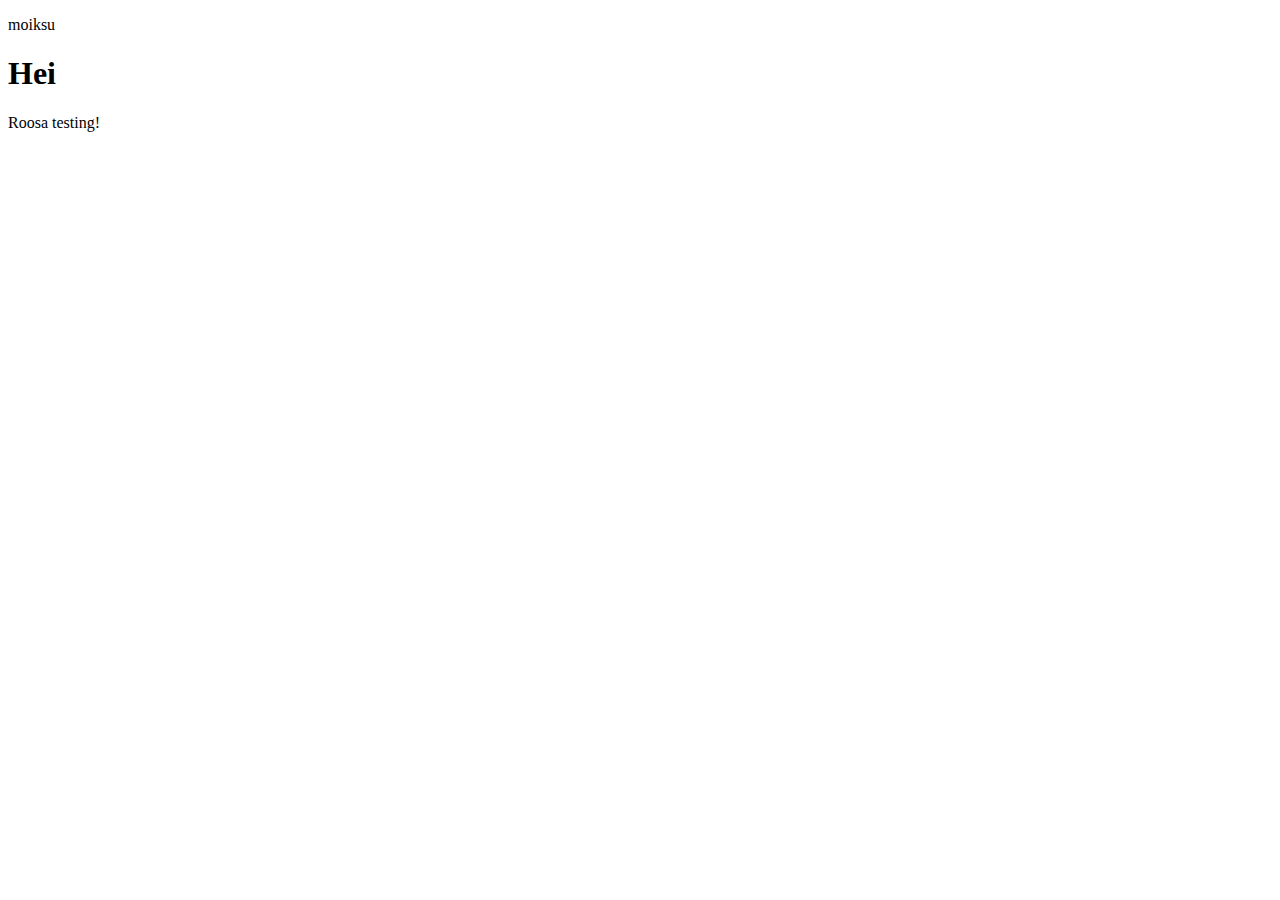
<file: index.html>
<!DOCTYPE html>
<html lang="en">
<head>
    <meta charset="UTF-8">
    <meta name="viewport" content="width=device-width, initial-scale=1.0">
    <title>Kesäkalenteri</title>
</head>
<body>
    <p>moiksu</p>
    
    <h1>Hei</h1>
    
    <p>Roosa testing!</p>
</body>
</html>
</file>
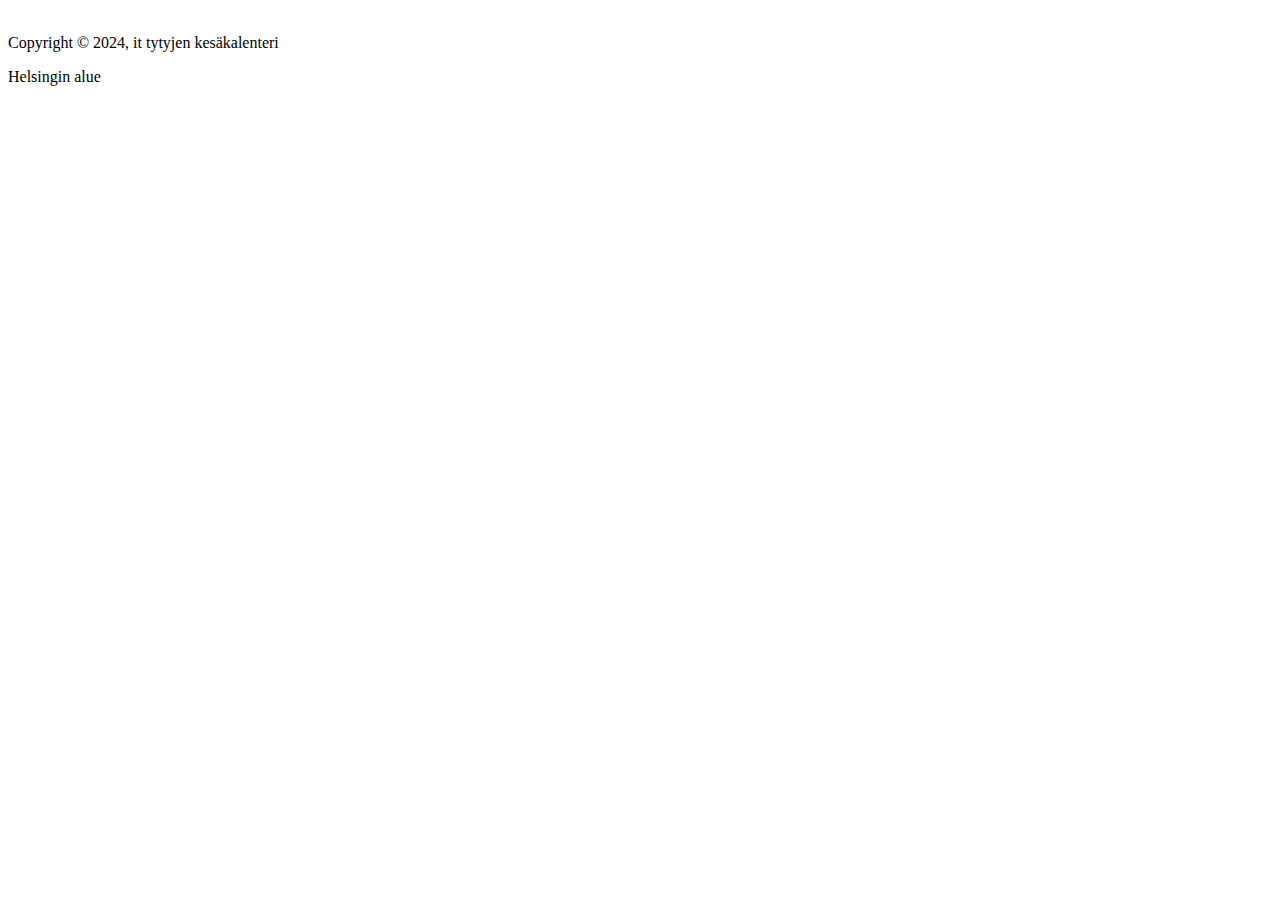
<file: colorobstaclerun.html>
<!DOCTYPE html>
<html lang="en">
<head>
    <meta charset="UTF-8">
    <meta name="viewport" content="width=, initial-scale=1.0">
    <title>Document</title>
</head>
<body>
    <footer>
        <div>
           <p id="footerteksti1"> <br> Copyright &copy; 2024, it tytyjen kesäkalenteri</p>
        </div>
        <div>
           <p> Helsingin alue </p>
        </div>
 
     </footer>
</body>
</html>
</file>
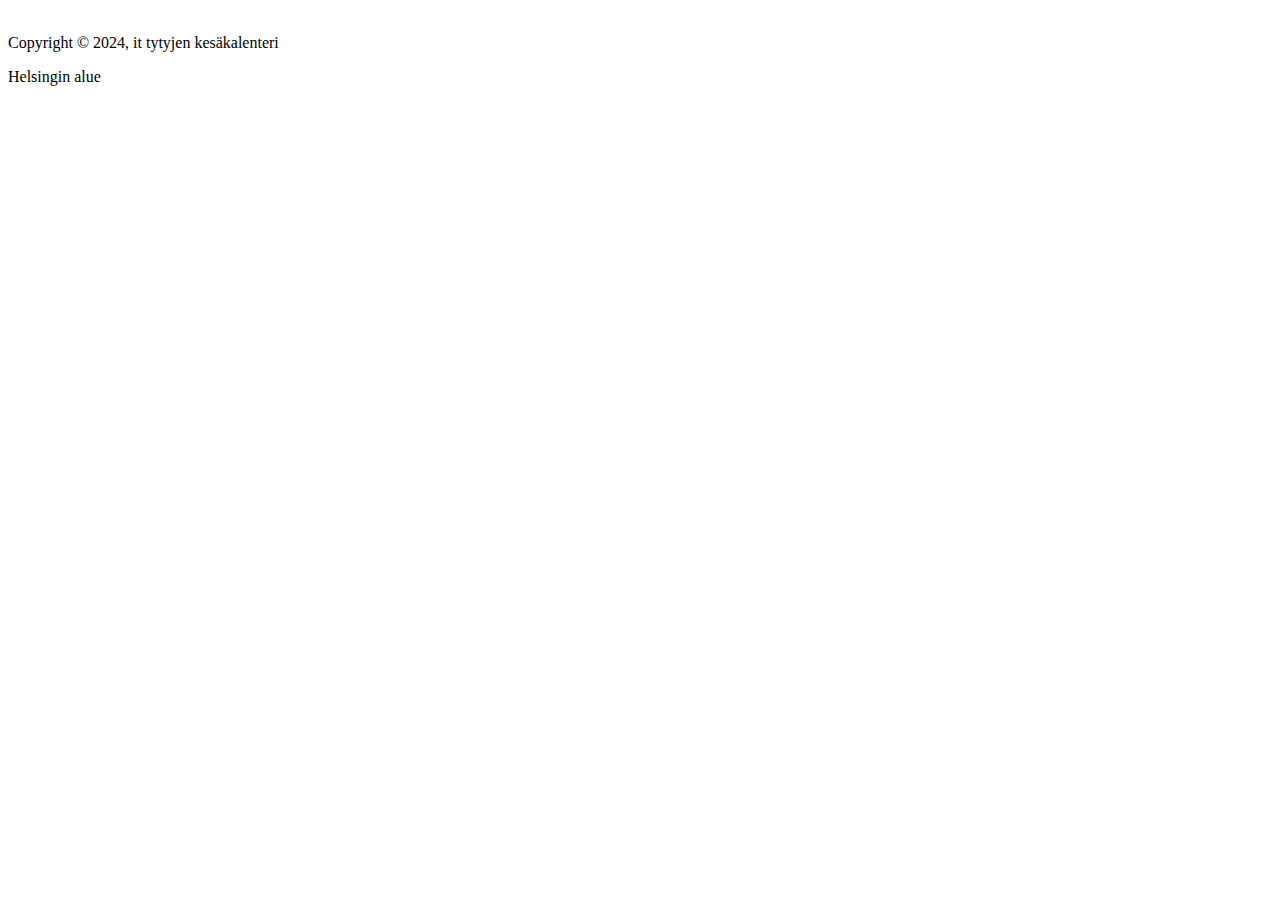
<file: fooni.html>
<!DOCTYPE html>
<html lang="en">
<head>
    <meta charset="UTF-8">
    <meta name="viewport" content="width=device-width, initial-scale=1.0">
    <title>Document</title>
</head>
<body>

    <footer>
        <div>
           <p id="footerteksti1"> <br> Copyright &copy; 2024, it tytyjen kesäkalenteri</p>
        </div>
        <div>
           <p> Helsingin alue </p>
        </div>
 
     </footer>
</body>
</html>
</file>
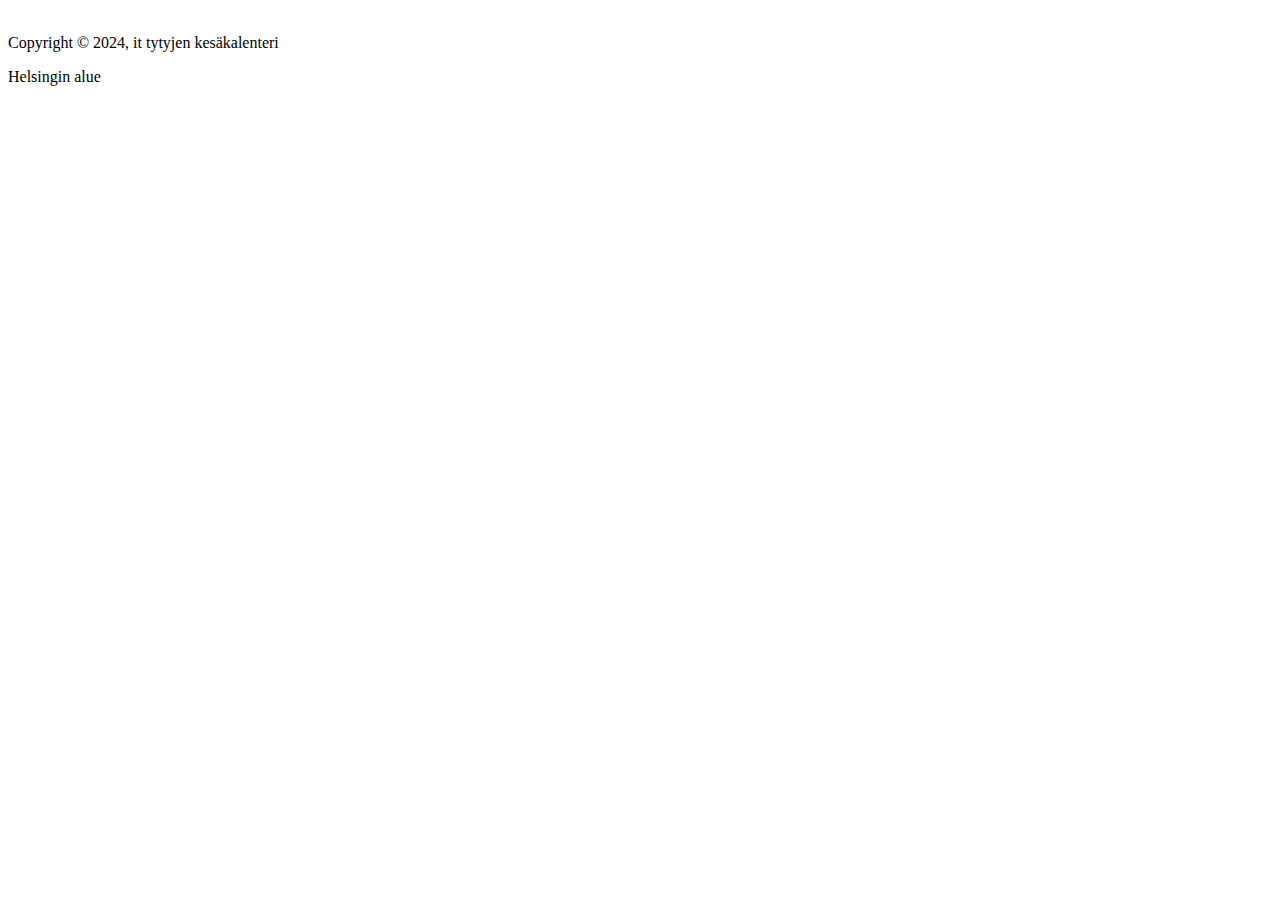
<file: jooga.html>
<!DOCTYPE html>
<html lang="en">
<head>
    <meta charset="UTF-8">
    <meta name="viewport" content="width=device-width, initial-scale=1.0">
    <title>Document</title>
</head>
<body>
   
    <footer>
        <div>
           <p id="footerteksti1"> <br> Copyright &copy; 2024, it tytyjen kesäkalenteri</p>
        </div>
        <div>
           <p> Helsingin alue </p>
        </div>
 
     </footer>
</body>
</html>
</file>
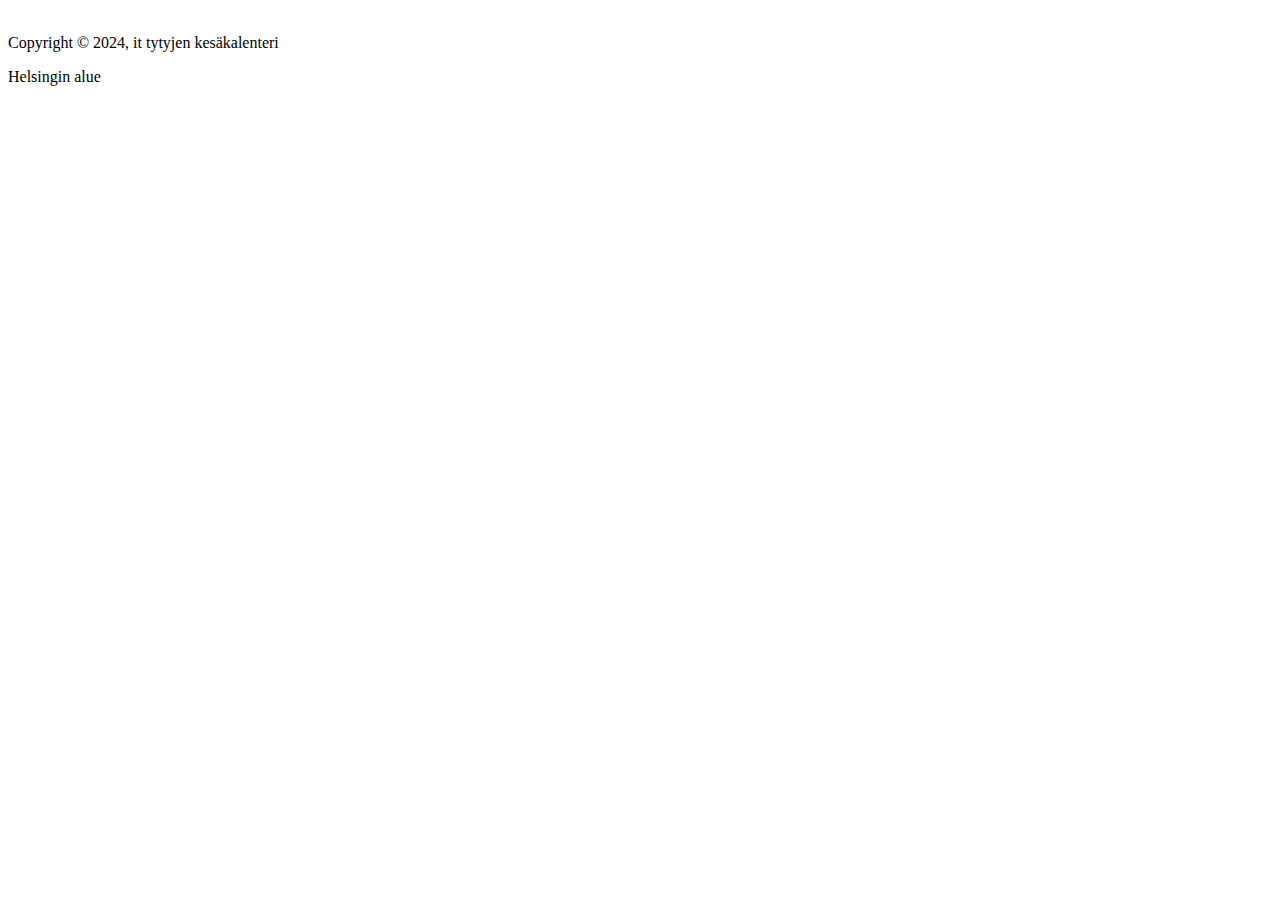
<file: kymppijuoksu.html>
<!DOCTYPE html>
<html lang="en">
<head>
    <meta charset="UTF-8">
    <meta name="viewport" content="width=device-width, initial-scale=1.0">
    <title>Document</title>
</head>
<body>
    
    <footer>
        <div>
           <p id="footerteksti1"> <br> Copyright &copy; 2024, it tytyjen kesäkalenteri</p>
        </div>
        <div>
           <p> Helsingin alue </p>
        </div>
 
     </footer>
</body>
</html>
</file>
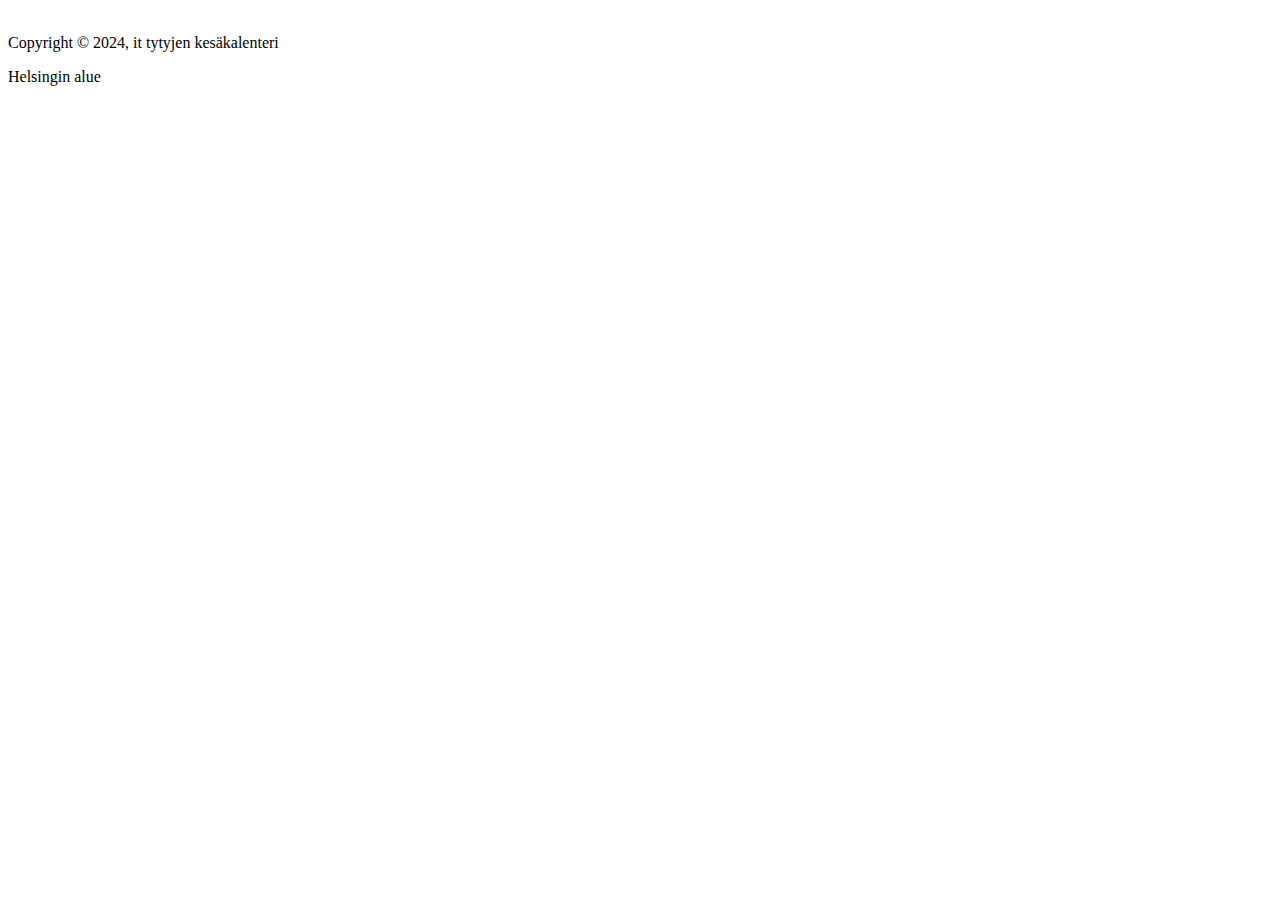
<file: ratsastus.html>
<!DOCTYPE html>
<html lang="en">
<head>
    <meta charset="UTF-8">
    <meta name="viewport" content="width=device-width, initial-scale=1.0">
    <title>Document</title>
</head>
<body>

    <footer>
        <div>
           <p id="footerteksti1"> <br> Copyright &copy; 2024, it tytyjen kesäkalenteri</p>
        </div>
        <div>
           <p> Helsingin alue </p>
        </div>
 
     </footer>
    
</body>
</html>
</file>
